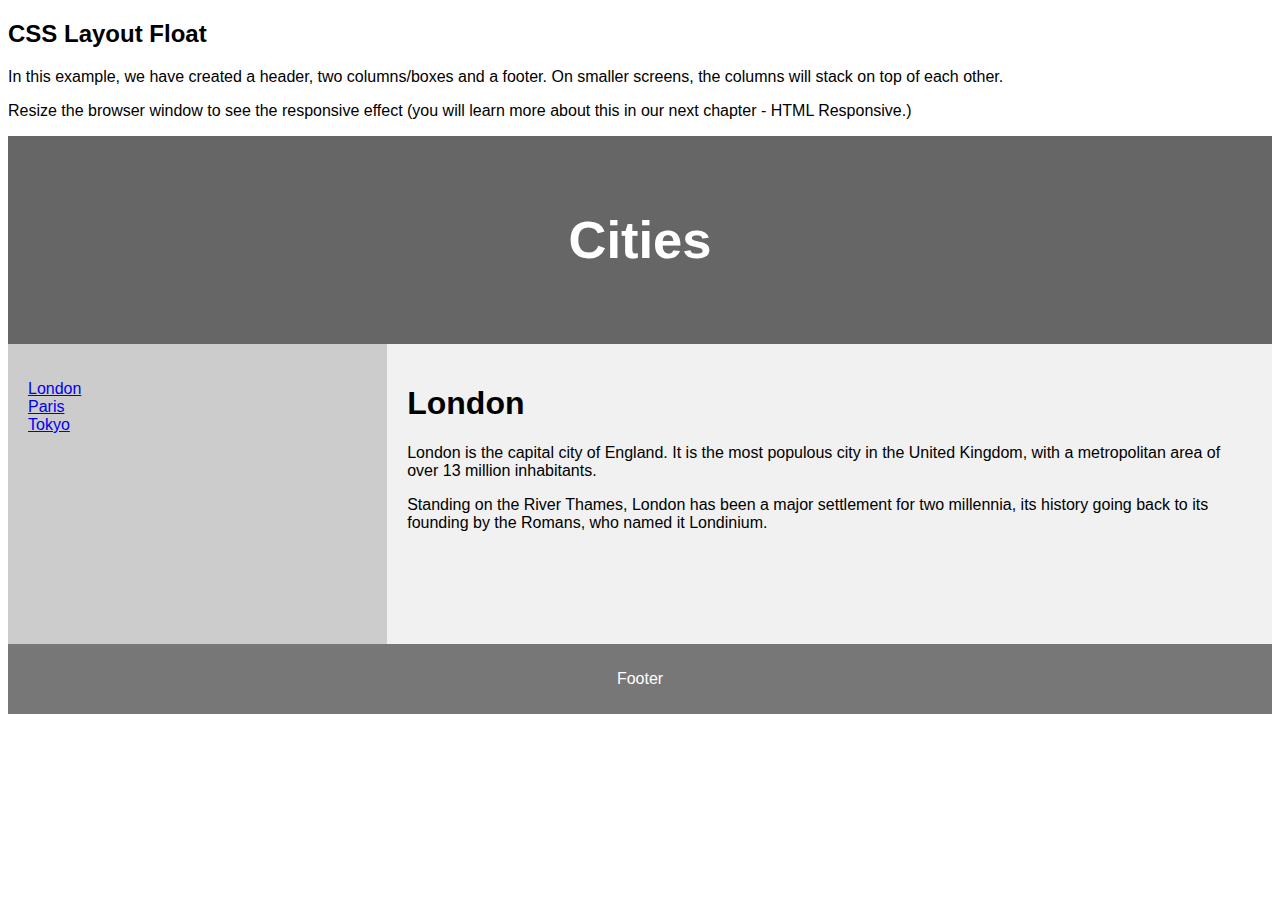
<file: digitalcv 2/about.html>
<!DOCTYPE html>
<html lang="en">
<head>
<title>CSS Template</title>
<meta charset="utf-8">
<meta name="viewport" content="width=device-width, initial-scale=1">
<style>
* {
  box-sizing: border-box;
}

body {
  font-family: Arial, Helvetica, sans-serif;
}

/* Style the header */
header {
  background-color: #666;
  padding: 30px;
  text-align: center;
  font-size: 35px;
  color: white;
}

/* Create two columns/boxes that floats next to each other */
nav {
  float: left;
  width: 30%;
  height: 300px; /* only for demonstration, should be removed */
  background: #ccc;
  padding: 20px;
}

/* Style the list inside the menu */
nav ul {
  list-style-type: none;
  padding: 0;
}

article {
  float: left;
  padding: 20px;
  width: 70%;
  background-color: #f1f1f1;
  height: 300px; /* only for demonstration, should be removed */
}

/* Clear floats after the columns */
section::after {
  content: "";
  display: table;
  clear: both;
}

/* Style the footer */
footer {
  background-color: #777;
  padding: 10px;
  text-align: center;
  color: white;
}

/* Responsive layout - makes the two columns/boxes stack on top of each other instead of next to each other, on small screens */
@media (max-width: 600px) {
  nav, article {
    width: 100%;
    height: auto;
  }
}
</style>
</head>
<body>

<h2>CSS Layout Float</h2>
<p>In this example, we have created a header, two columns/boxes and a footer. On smaller screens, the columns will stack on top of each other.</p>
<p>Resize the browser window to see the responsive effect (you will learn more about this in our next chapter - HTML Responsive.)</p>

<header>
  <h2>Cities</h2>
</header>

<section>
  <nav>
    <ul>
      <li><a href="#">London</a></li>
      <li><a href="#">Paris</a></li>
      <li><a href="#">Tokyo</a></li>
    </ul>
  </nav>
  
  <article>
    <h1>London</h1>
    <p>London is the capital city of England. It is the most populous city in the  United Kingdom, with a metropolitan area of over 13 million inhabitants.</p>
    <p>Standing on the River Thames, London has been a major settlement for two millennia, its history going back to its founding by the Romans, who named it Londinium.</p>
  </article>
</section>

<footer>
  <p>Footer</p>
</footer>

</body>
</html>
</file>
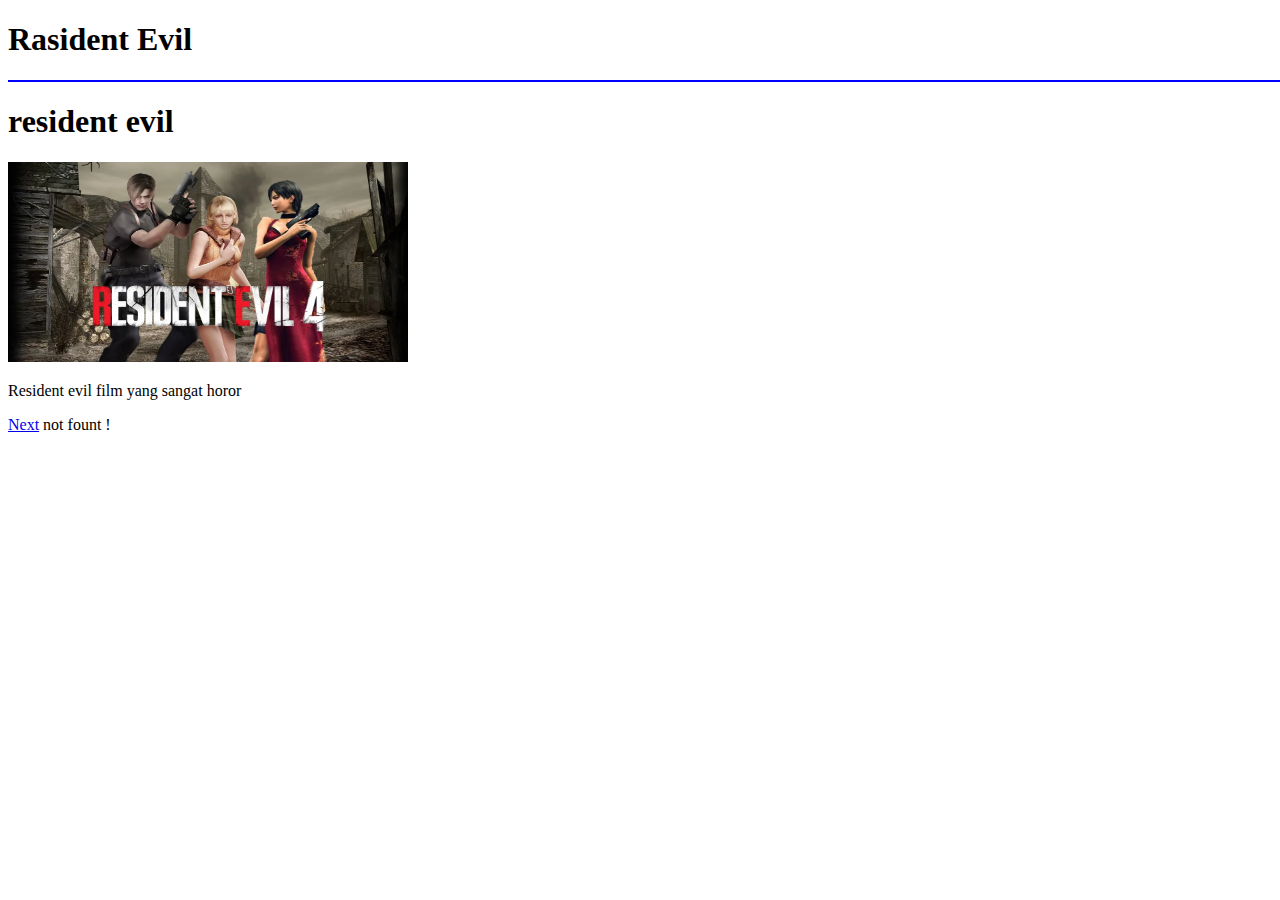
<file: digitalcv/about.html>
<!DOCTYPE html>
<html lang="en">
<head>
    <meta charset="UTF-8">
    <meta http-equiv="X-UA-Compatible" content="IE=edge">
    <meta name="viewport" content="width=, initial-scale=1.0">
    <title>Document</title>
</head>
<body>
   <h1>Rasident Evil</h1>
   <hr width="1300" color="blue">
   <h1>resident evil</h1>
   <img src="12345678.jpg.webp" alt="Zombie" width="400"  height="200">
   <p>Resident evil film yang sangat horor</p>
    <a href="index.html">Next</a>
    not fount !
</body>
</html>
</file>
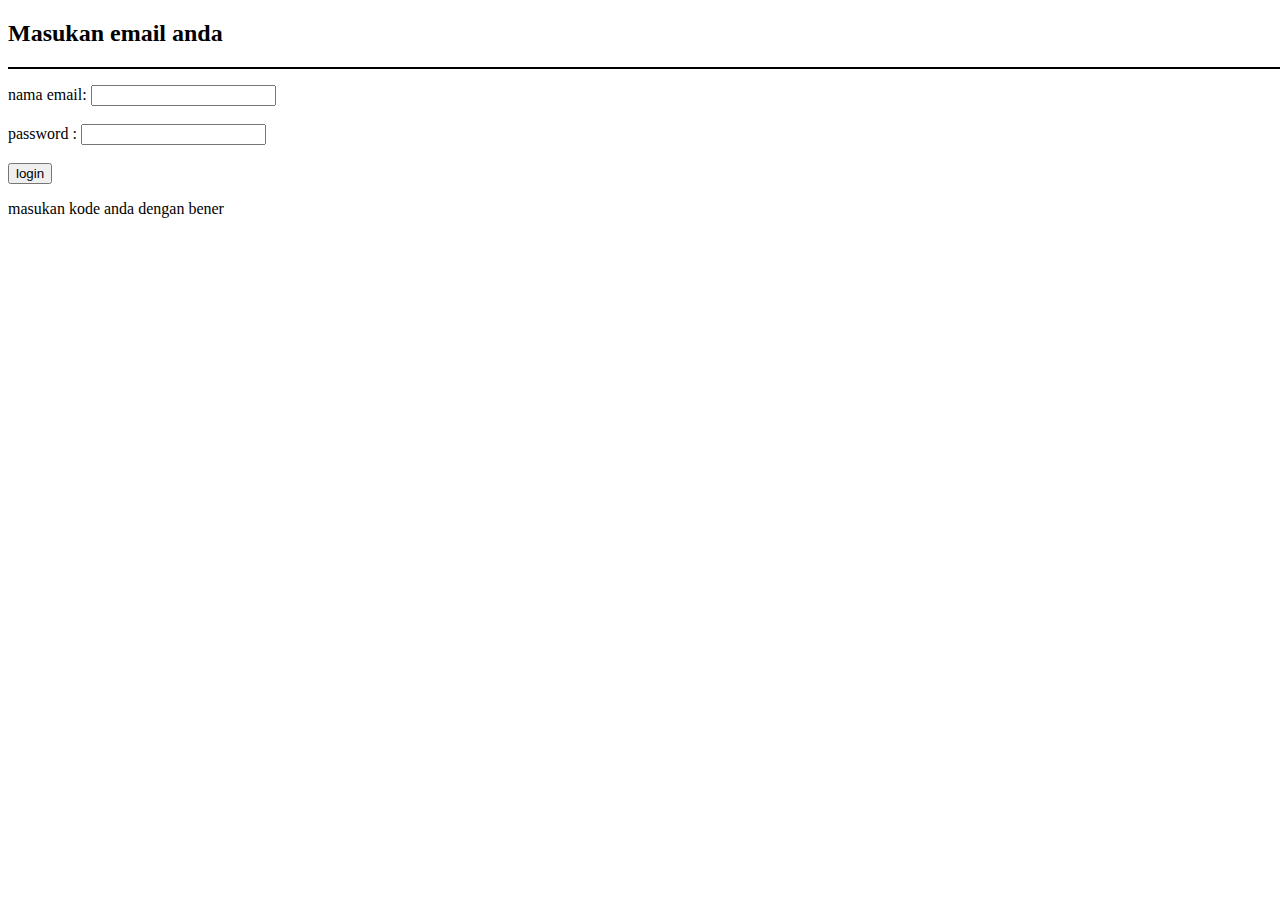
<file: digitalcv/login.html>
<!DOCTYPE html>
<html lang="en">
<head>
    <meta charset="UTF-8">
    <meta http-equiv="X-UA-Compatible" content="IE=edge">
    <meta name="viewport" content="width=device-width, initial-scale=1.0">
    <title>Document</title>
</head>
<body>
    
</body>
</html>
<html>
<body>

<h2>Masukan email anda</h2>
<hr width="1400" style="2" color="black">

<p></p>

<form action="about.html" id="form1">
  <label for="fname"> nama email:</label>
  <input type="text" id="fname" name="fname"><br><br>
  <label for="password"> password :</label>
  <input type="password" id="password" name="name"><br><br>
  <input type="submit" value="login">
</form>

<p>masukan kode anda dengan bener</p>

</body>
</html>
</file>
